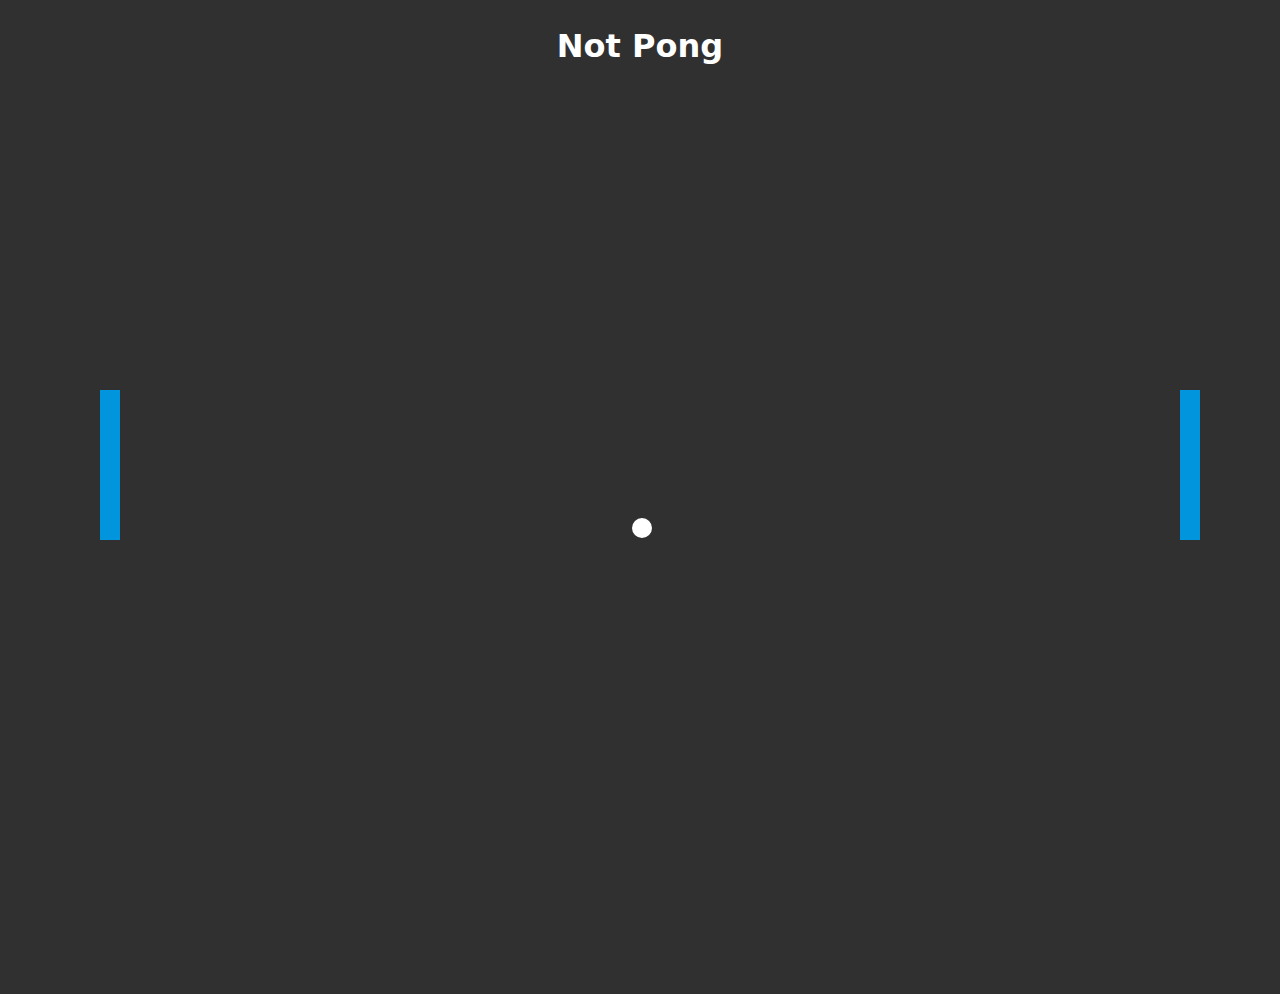
<file: index.html>
<!DOCTYPE html>
<html lang="en">
<head>
    <meta charset="UTF-8">
    <meta http-equiv="X-UA-Compatible" content="IE=edge">
    <meta name="viewport" content="width=device-width, initial-scale=1.0">
    <link rel="stylesheet" href="./css/style.css">
    <link rel="icon" type="image/png" href="./imgs/Not-Pong-Icon.jpg">
    <title>Not Pong</title>
</head>
<header>
    <h1>Not Pong</h1>
</header>
<body>
    <canvas id="board"></canvas>
    <script src="./js/gameController.js"></script>
</body>
</html>
</file>
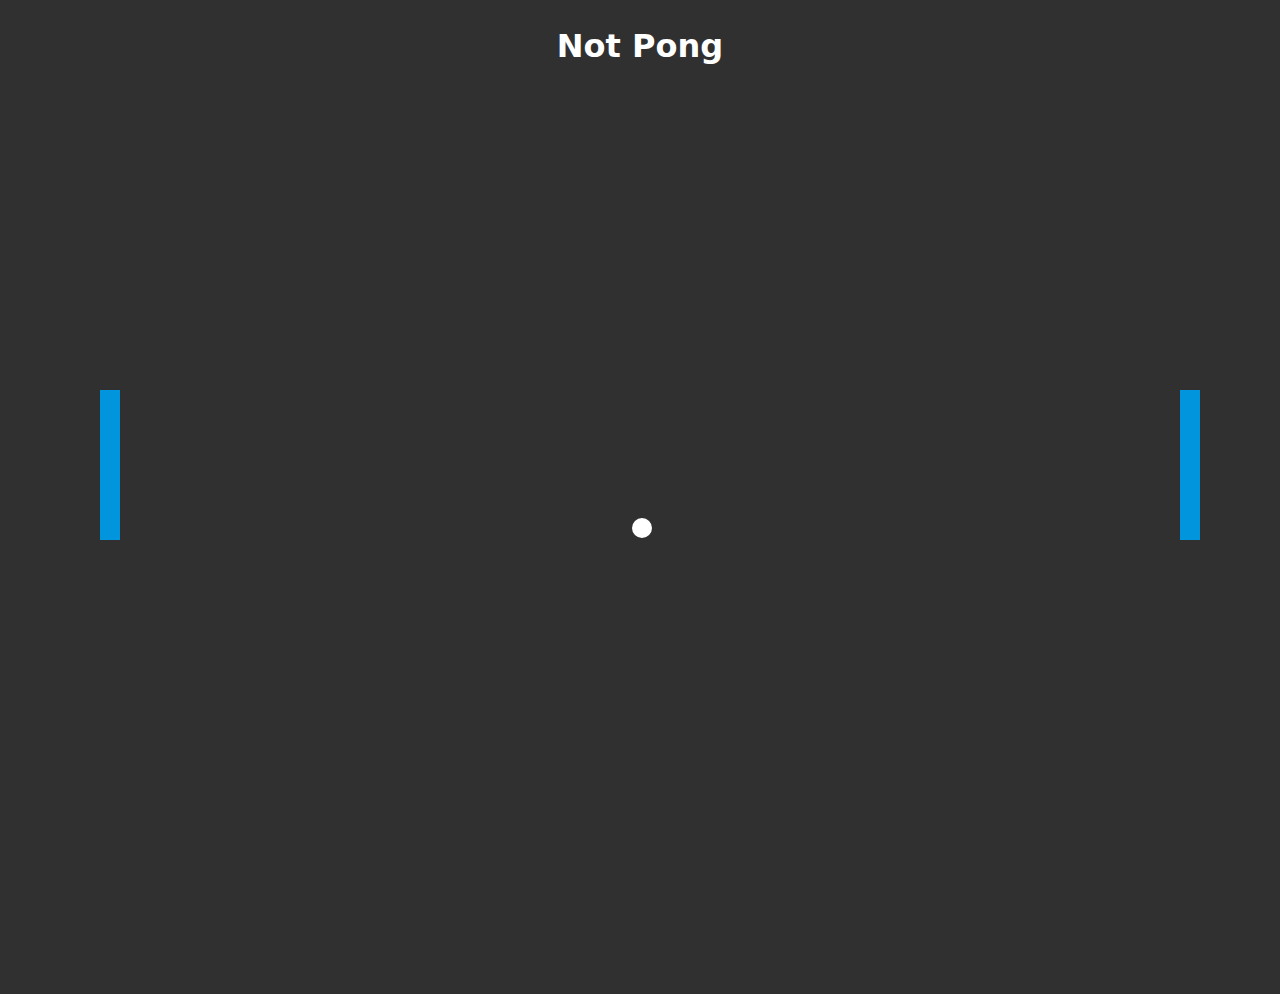
<file: html/index.html>
<!DOCTYPE html>
<html lang="en">
<head>
    <meta charset="UTF-8">
    <meta http-equiv="X-UA-Compatible" content="IE=edge">
    <meta name="viewport" content="width=device-width, initial-scale=1.0">
    <link rel="stylesheet" href="../css/style.css">
    <link rel="icon" type="image/png" href="../imgs/Not-Pong-Icon.jpg">
    <title>Not Pong</title>
</head>
<header>
    <h1>Not Pong</h1>
</header>
<body>
    <canvas id="board"></canvas>
    <script src="../js/gameController.js"></script>
</body>
</html>
</file>
<file: css/style.css>
* {
    padding: 0px;
    margin: 0px;
    overflow: hidden;
    background-color: #303030;
    text-align: center;
    font-family: system-ui, -apple-system, BlinkMacSystemFont, 'Segoe UI', Roboto, Oxygen, Ubuntu, Cantarell, 'Open Sans', 'Helvetica Neue', sans-serif;
}

header {
    padding: auto;
    margin: auto;
    height: 10vh;
    vertical-align: middle;
}
h1 {
    position:relative;
    top: 30%;
    color: white;
    margin: auto;
    vertical-align: auto;
}
</file>
